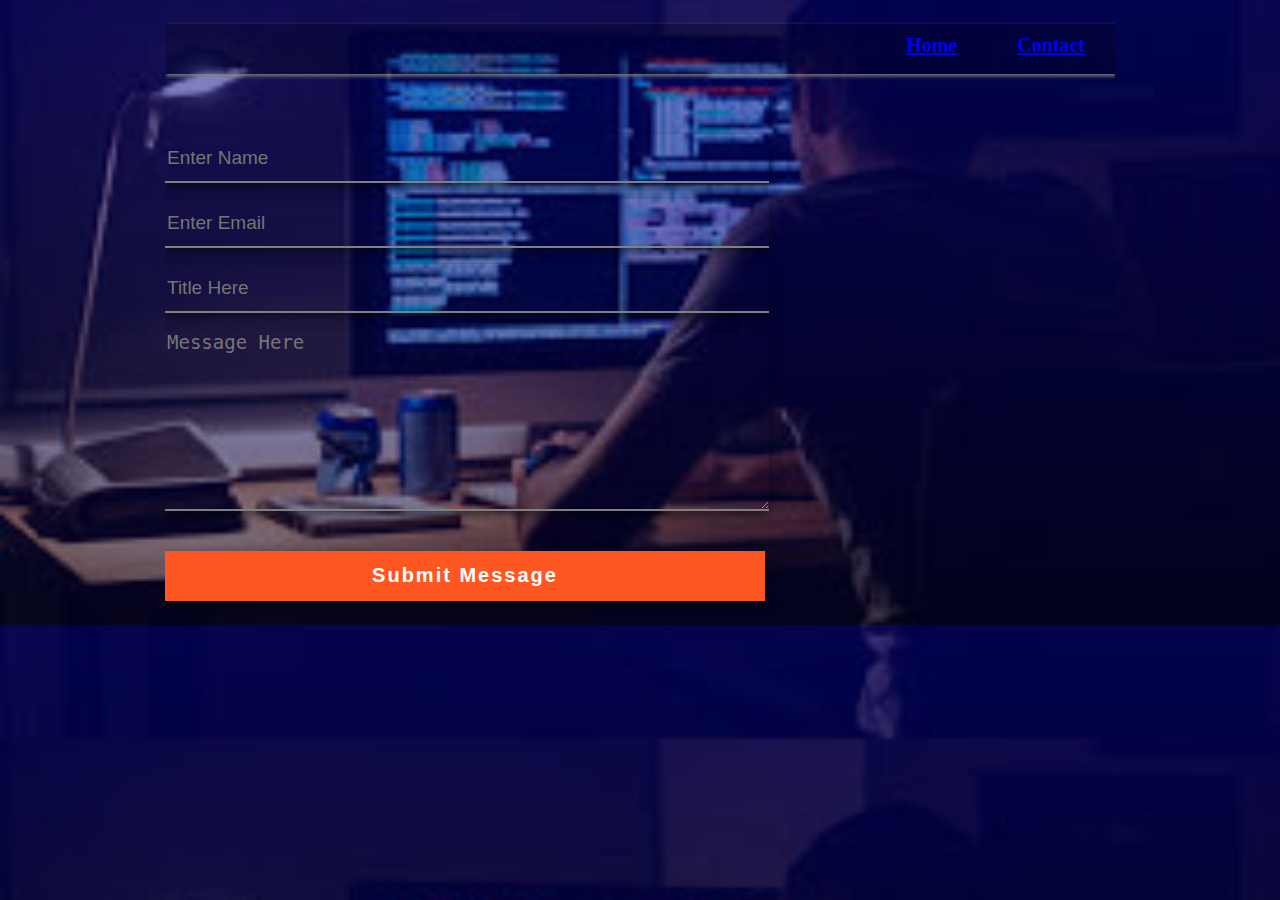
<file: contact-from.html>
<!DOCTYPE html>
<html>
<head>
	<meta charset="utf-8">
	<title>Contact Me</title>
	<link rel="stylesheet" type="text/css" href="style.css">

	<script type="text/javascript">

		function validateform(){
			var name=document.myform.name.value;
			var email=document.myform.email.value;
			var title=document.myform.title.value;
			var message=document.myform.message.value;

			if (name==null || name==""){
				alert(Please Enter Your Name);
				return false; 
			}
			
			 if (name.length<4){
				alert(Enter at least four characters);
				return false;
			} else{
				return true
			}

			if (email==null || email==""){
				alert(Please Enter Your Enter);
				return false; 
			function validateemail()  
				{  
				var x=document.myform.email.value;  
				var atposition=x.indexOf("@");  
				var dotposition=x.lastIndexOf(".");  
				if (atposition<1 || dotposition<atposition+2 || dotposition+2>=x.length)
				
				{alert("Please enter a valid e-mail address \n atpostion:"+atposition+"\n dotposition:"+dotposition);   return false;
			}
		} 

	</script>
</head>

<body>

	<div id="container">
		<header>
			<nav class="navigation-bar">
				<ul>
					<li><a href="contact-from.html">Contact</a></li>

					<li class="active"><a href="Eban.html">Home</a></li>
					
				</ul>
			</nav>
		</header>

		<div class="contact-form">

			<form id="contact-form" name="myform" method="post" action="" onsubmit="return validatefrom()">

				<input type="text" name="name" class="form-control" placeholder="Enter Name" required><br>

				<input type="email" name="email" class="form-control" placeholder="Enter Email" required><br>

				<input type="text" name="title" class="form-control" placeholder="Title Here" required><br>

				<textarea name="message" class="form-control" placeholder="Message Here" rows="8" required></textarea><br>

				<input type="submit" class="form-control submit" value="Submit Message">

			</form>
		</div>

	</div>
</body>

</html>
</file>
<file: style.css>
body {
	background: linear-gradient(rgba(0,0,150,0.5),rgba(0,0,50,0.5)),url(background.jpg);
	background-size: cover;
	background-position: center;
	font-family: bookman old style, san-sarif;
	color: #fff;
}

#container{
	width: 950px;
	margin:0 auto;
	overflow: hidden;
}


.aside {
	float: left;
	width: 200px;
	height: auto;
	border-radius: 10px;
	border: 2px;
	box-shadow: 0 4px 10px 0 rgba(0,0,0,0.5);
	text-align: center;
	padding: 20px;
}

.main{
	float:left;
	width: 600px;
	height: auto;
	background-color:;
	border-radius: 10px;
	box-shadow: 0 4px 10px 0 rgba(0,0,0,0.5);
	margin-left: 10px;
	text-align: justify;
	padding: 20px;
}

/*Navigation Bar*/
.navigation-bar{
	height: 50px;
	width: 100%;
	text-align: center;
	box-shadow: 1px 2px 4px gray;
	background: rgba(2,2,2,0.2);
	margin-bottom: 20px;
}

.navigation-bar li {
	list-style-type: none;
	display: inline-block;
	padding: 10px;
	margin: 0px 20px;
	float: right;
	cursor: pointer;
	font-size: 20px;
	font-weight: bold;
}


/*contact form*/
form{
	margin-top: 60px;
	transition: all 4s ease-in-out;
}

.form-control{
	width: 600px;
	box-shadow: 0 4px 10px 0 rgba(0,0,0,0.5);
	background: transparent;
	border: none;
	outline: none;
	border-bottom: 2px solid gray;
	color: #fff;
	font-size: 19px;
	margin-bottom: 16px;

}

input{
	height: 45px;
}

form .submit{
	background: #ff5721;
	border-color: transparent;
	color: #fff;
	font-size: 20px;
	font-weight: bold; 
	letter-spacing: 2px;
	height: 50px;
	margin-top: 20px;
}

form .submit:hover {
	background-color: #f44336;
	cursor: pointer;
}
</file>
